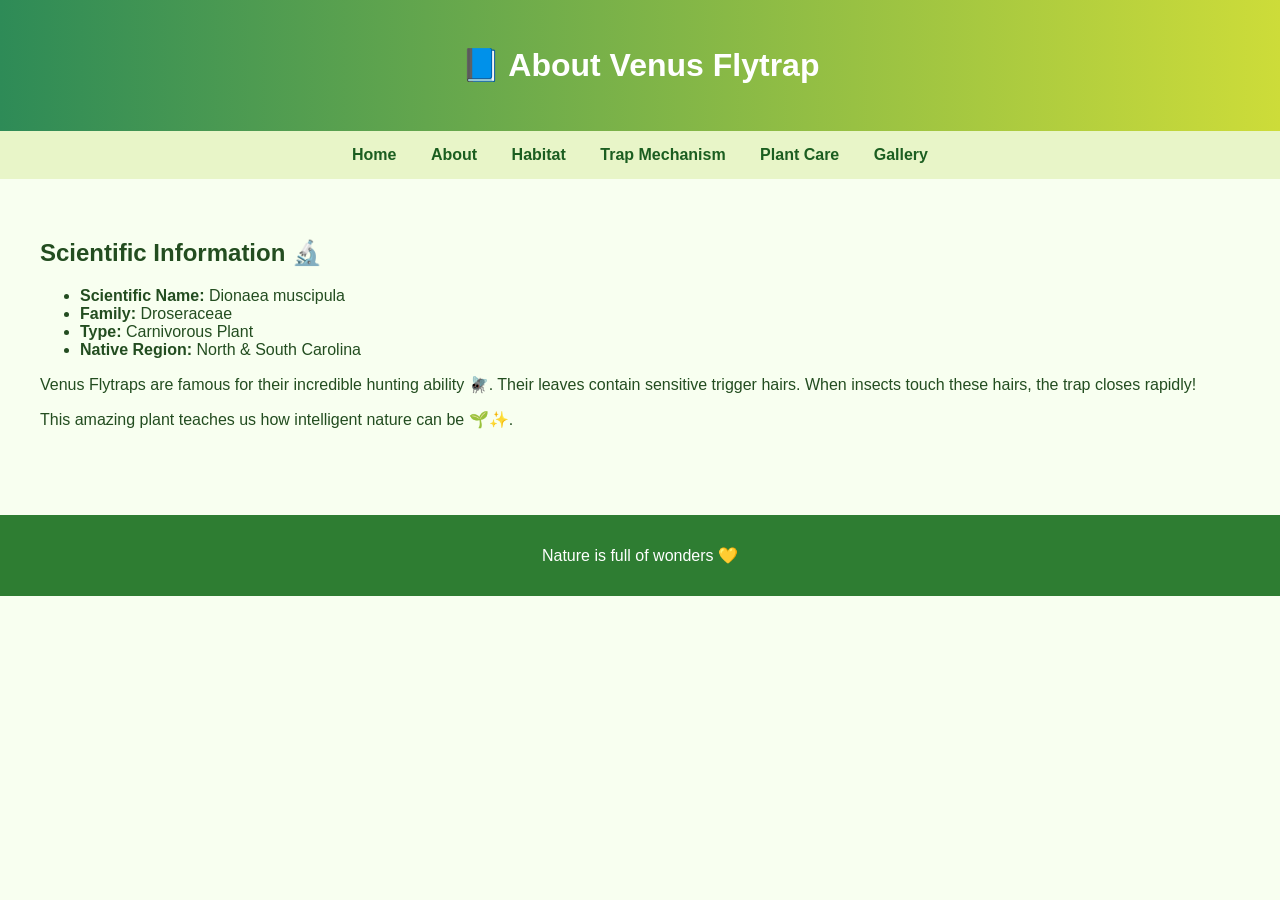
<file: about.html>
<!-- =========================
FILE: about.html
========================= -->
<!DOCTYPE html>
<html lang="en">
<head>
  <meta charset="UTF-8">
  <title>About Venus Flytrap</title>
  <link rel="stylesheet" href="style.css">
</head>
<body>

<header>
  <h1>📘 About Venus Flytrap</h1>
</header>

<nav>
  <a href="index.html">Home</a>
  <a href="about.html">About</a>
  <a href="habitat.html">Habitat</a>
  <a href="traps.html">Trap Mechanism</a>
  <a href="care.html">Plant Care</a>
  <a href="gallery.html">Gallery</a>
</nav>

<section class="content">
  <h2>Scientific Information 🔬</h2>

  <ul>
    <li><b>Scientific Name:</b> Dionaea muscipula</li>
    <li><b>Family:</b> Droseraceae</li>
    <li><b>Type:</b> Carnivorous Plant</li>
    <li><b>Native Region:</b> North & South Carolina</li>
  </ul>

  <p>
    Venus Flytraps are famous for their incredible hunting ability 🪰.
    Their leaves contain sensitive trigger hairs. When insects touch these hairs,
    the trap closes rapidly!
  </p>

  <p>
    This amazing plant teaches us how intelligent nature can be 🌱✨.
  </p>
</section>

<footer>
  <p>Nature is full of wonders 💛</p>
</footer>

</body>
</html>
</file>
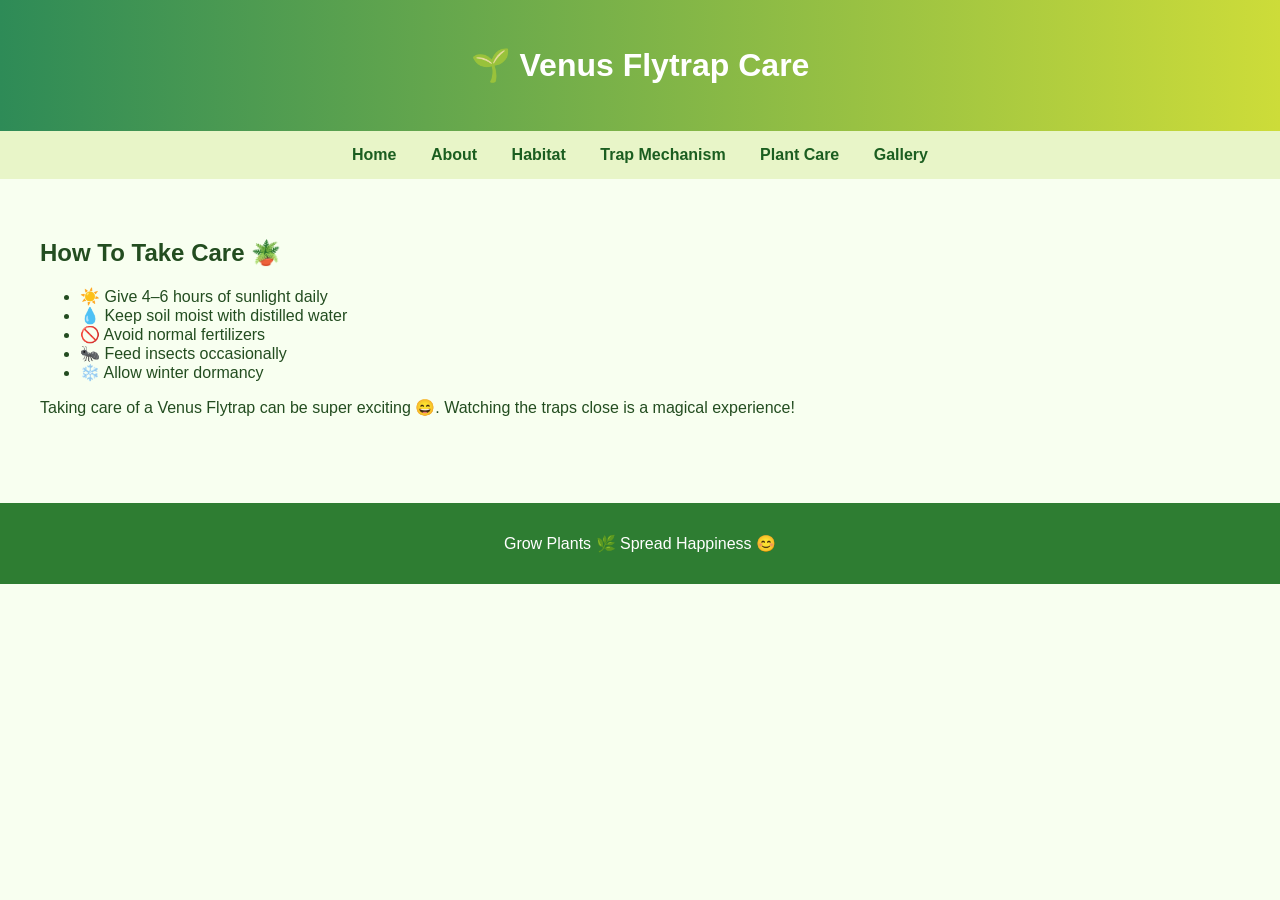
<file: care.html>
<!-- =========================
FILE: care.html
========================= -->
<!DOCTYPE html>
<html lang="en">
<head>
  <meta charset="UTF-8">
  <title>Plant Care</title>
  <link rel="stylesheet" href="style.css">
</head>
<body>

<header>
  <h1>🌱 Venus Flytrap Care</h1>
</header>

<nav>
  <a href="index.html">Home</a>
  <a href="about.html">About</a>
  <a href="habitat.html">Habitat</a>
  <a href="traps.html">Trap Mechanism</a>
  <a href="care.html">Plant Care</a>
  <a href="gallery.html">Gallery</a>
</nav>

<section class="content">

  <h2>How To Take Care 🪴</h2>

  <ul>
    <li>☀️ Give 4–6 hours of sunlight daily</li>
    <li>💧 Keep soil moist with distilled water</li>
    <li>🚫 Avoid normal fertilizers</li>
    <li>🐜 Feed insects occasionally</li>
    <li>❄️ Allow winter dormancy</li>
  </ul>

  <p>
    Taking care of a Venus Flytrap can be super exciting 😄.
    Watching the traps close is a magical experience!
  </p>

</section>

<footer>
  <p>Grow Plants 🌿 Spread Happiness 😊</p>
</footer>

</body>
</html>
</file>
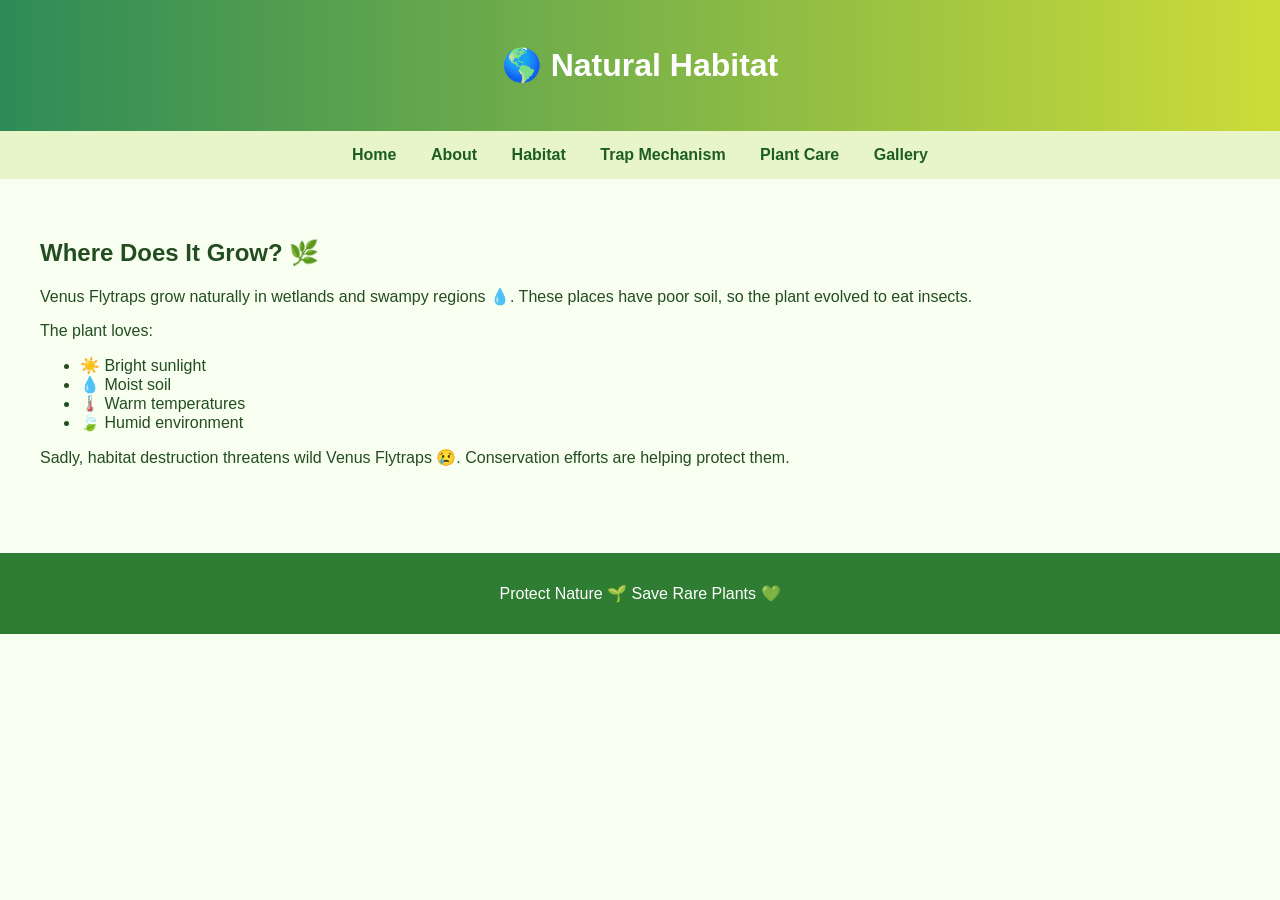
<file: habitat.html>
<!-- =========================
FILE: habitat.html
========================= -->
<!DOCTYPE html>
<html lang="en">
<head>
  <meta charset="UTF-8">
  <title>Habitat</title>
  <link rel="stylesheet" href="style.css">
</head>
<body>

<header>
  <h1>🌎 Natural Habitat</h1>
</header>

<nav>
  <a href="index.html">Home</a>
  <a href="about.html">About</a>
  <a href="habitat.html">Habitat</a>
  <a href="traps.html">Trap Mechanism</a>
  <a href="care.html">Plant Care</a>
  <a href="gallery.html">Gallery</a>
</nav>

<section class="content">
  <h2>Where Does It Grow? 🌿</h2>

  <p>
    Venus Flytraps grow naturally in wetlands and swampy regions 💧.
    These places have poor soil, so the plant evolved to eat insects.
  </p>

  <p>
    The plant loves:
  </p>

  <ul>
    <li>☀️ Bright sunlight</li>
    <li>💧 Moist soil</li>
    <li>🌡️ Warm temperatures</li>
    <li>🍃 Humid environment</li>
  </ul>

  <p>
    Sadly, habitat destruction threatens wild Venus Flytraps 😢.
    Conservation efforts are helping protect them.
  </p>
</section>

<footer>
  <p>Protect Nature 🌱 Save Rare Plants 💚</p>
</footer>

</body>
</html>
</file>
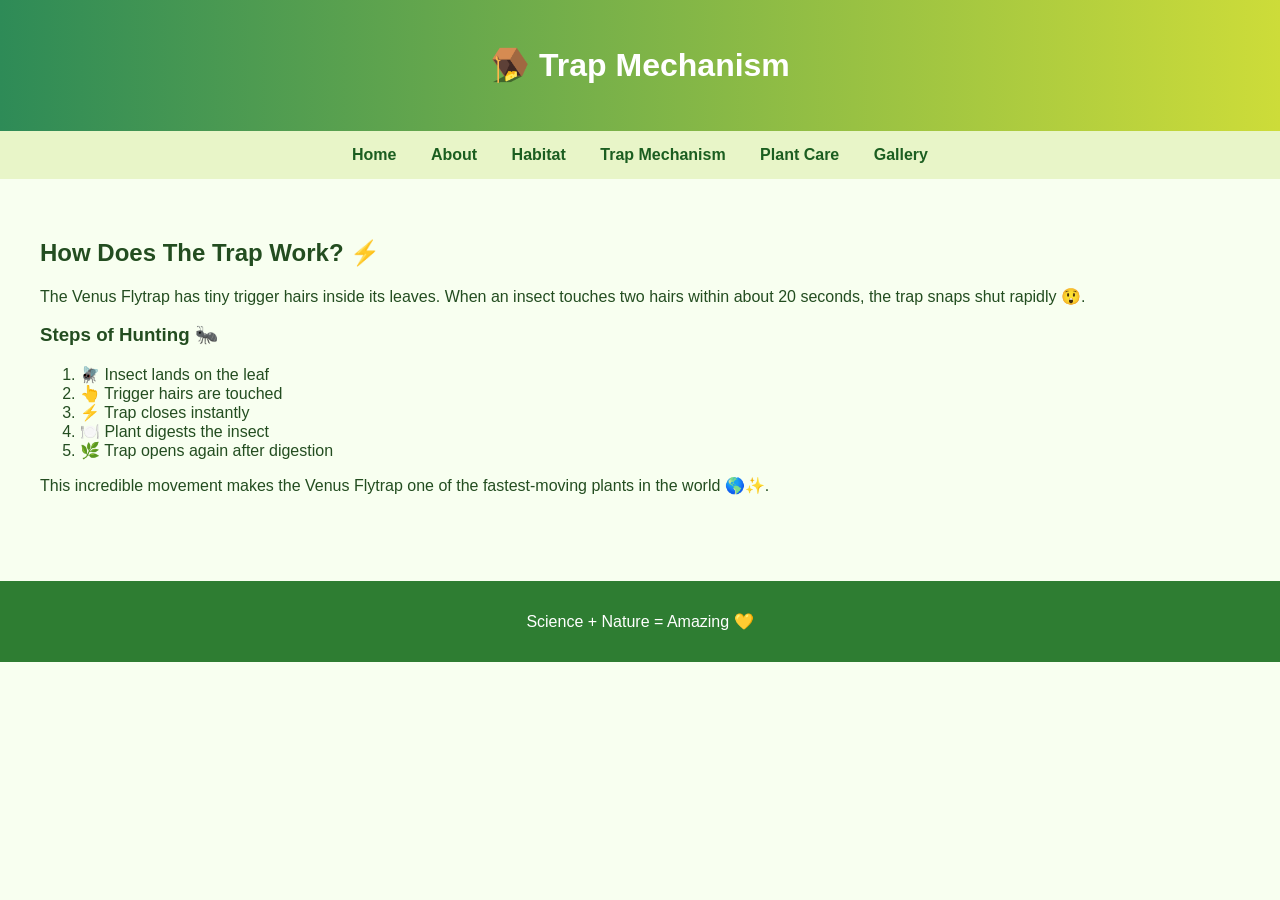
<file: traps.html>
<!-- =========================
FILE: traps.html
========================= -->
<!DOCTYPE html>
<html lang="en">
<head>
  <meta charset="UTF-8">
  <title>Trap Mechanism</title>
  <link rel="stylesheet" href="style.css">
</head>
<body>

<header>
  <h1>🪤 Trap Mechanism</h1>
</header>

<nav>
  <a href="index.html">Home</a>
  <a href="about.html">About</a>
  <a href="habitat.html">Habitat</a>
  <a href="traps.html">Trap Mechanism</a>
  <a href="care.html">Plant Care</a>
  <a href="gallery.html">Gallery</a>
</nav>

<section class="content">

  <h2>How Does The Trap Work? ⚡</h2>

  <p>
    The Venus Flytrap has tiny trigger hairs inside its leaves.
    When an insect touches two hairs within about 20 seconds,
    the trap snaps shut rapidly 😲.
  </p>

  <h3>Steps of Hunting 🐜</h3>

  <ol>
    <li>🪰 Insect lands on the leaf</li>
    <li>👆 Trigger hairs are touched</li>
    <li>⚡ Trap closes instantly</li>
    <li>🍽️ Plant digests the insect</li>
    <li>🌿 Trap opens again after digestion</li>
  </ol>

  <p>
    This incredible movement makes the Venus Flytrap one of the fastest-moving plants in the world 🌎✨.
  </p>

</section>

<footer>
  <p>Science + Nature = Amazing 💛</p>
</footer>

</body>
</html>
</file>
<file: style.css>
/* =========================
FILE: style.css
========================= */

body{
    margin:0;
    font-family: Arial, sans-serif;
    background:#f8fff0;
    color:#234d20;
}

header{
    background:linear-gradient(to right,#2e8b57,#cddc39);
    color:white;
    text-align:center;
    padding:25px;
}

nav{
    background:#e8f5c8;
    text-align:center;
    padding:15px;
}

nav a{
    text-decoration:none;
    color:#1b5e20;
    margin:15px;
    font-weight:bold;
}

nav a:hover{
    color:#558b2f;
}

.hero{
    text-align:center;
    padding:50px;
    background:white;
}

.hero h2{
    color:#2e7d32;
}

button{
    padding:12px 20px;
    border:none;
    background:#8bc34a;
    color:white;
    border-radius:8px;
    cursor:pointer;
    font-size:16px;
}

button:hover{
    background:#689f38;
}

.content{
    padding:40px;
}

.card-container{
    display:flex;
    gap:20px;
    flex-wrap:wrap;
    margin-top:20px;
}

.card{
    background:white;
    padding:20px;
    border-radius:10px;
    flex:1;
    min-width:220px;
    box-shadow:0 0 10px rgba(0,0,0,0.1);
}

.gallery{
    display:flex;
    gap:20px;
    flex-wrap:wrap;
    justify-content:center;
}

.gallery img{
    width:300px;
    border-radius:10px;
    border:4px solid #8bc34a;
}

footer{
    text-align:center;
    background:#2e7d32;
    color:white;
    padding:15px;
    margin-top:30px;
}
</file>
